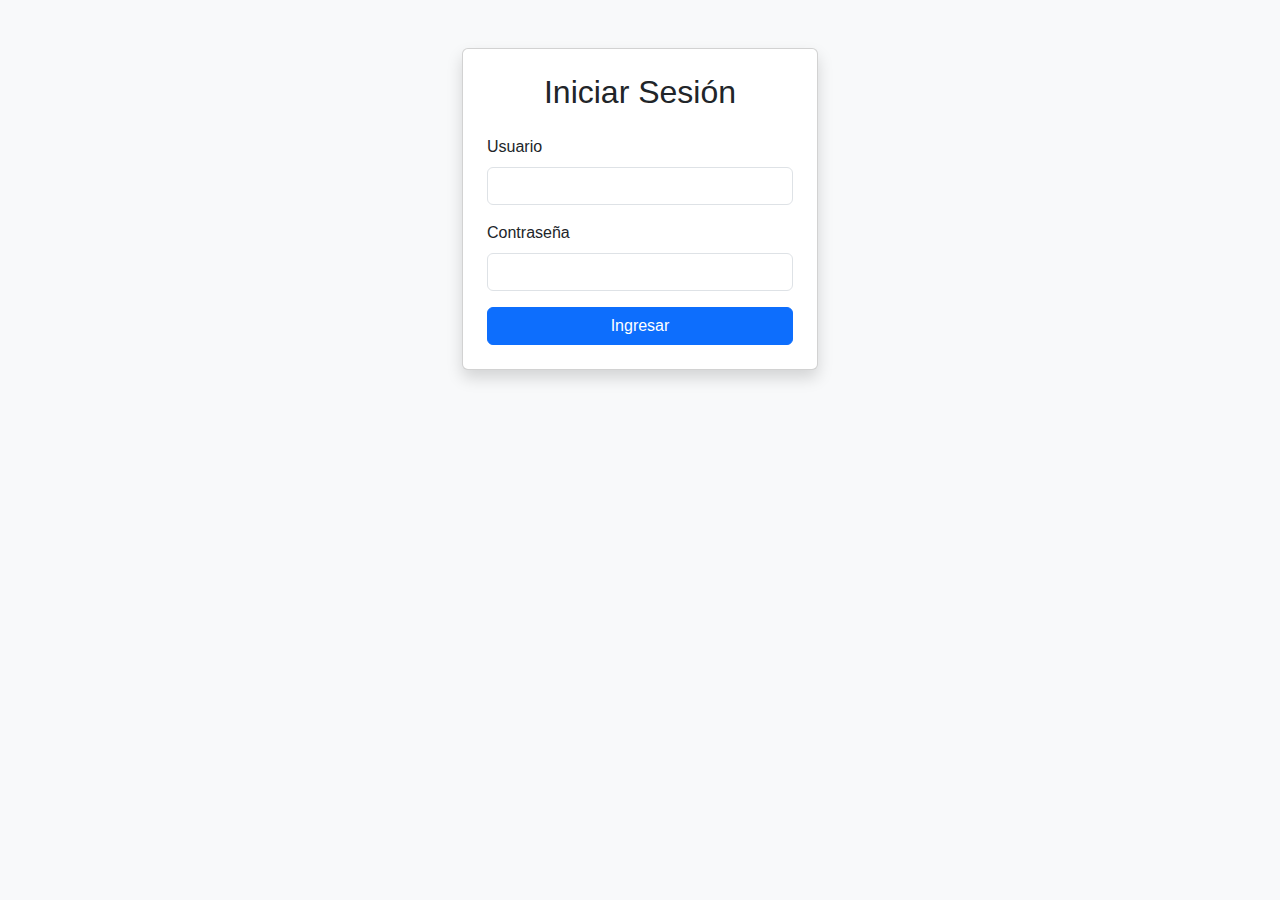
<file: index.html>
<!DOCTYPE html>
<html lang="es">
<head>
    <meta charset="UTF-8">
    <meta name="viewport" content="width=device-width, initial-scale=1.0">
    <title>Login</title>
    <link href="https://cdn.jsdelivr.net/npm/bootstrap@5.3.0/dist/css/bootstrap.min.css" rel="stylesheet">
    <link href="./css/styles.css" rel="stylesheet">
</head>
<body class="bg-light">
    <div class="container mt-5">
        <div class="row justify-content-center">
            <div class="col-md-6 col-lg-4">
                <div class="card shadow">
                    <div class="card-body p-4">
                        <h2 class="text-center mb-4">Iniciar Sesión</h2>
                        <form id="loginForm">
                            <div class="mb-3">
                                <label for="username" class="form-label">Usuario</label>
                                <input type="text" class="form-control" id="username" required>
                            </div>
                            <div class="mb-3">
                                <label for="password" class="form-label">Contraseña</label>
                                <input type="password" class="form-control" id="password" required>
                            </div>
                            <button type="submit" class="btn btn-primary w-100">Ingresar</button>
                        </form>
                    </div>
                </div>
            </div>
        </div>
    </div>
    <script src="https://cdn.jsdelivr.net/npm/bootstrap@5.3.0/dist/js/bootstrap.bundle.min.js"></script>
</body>
</html>
</file>
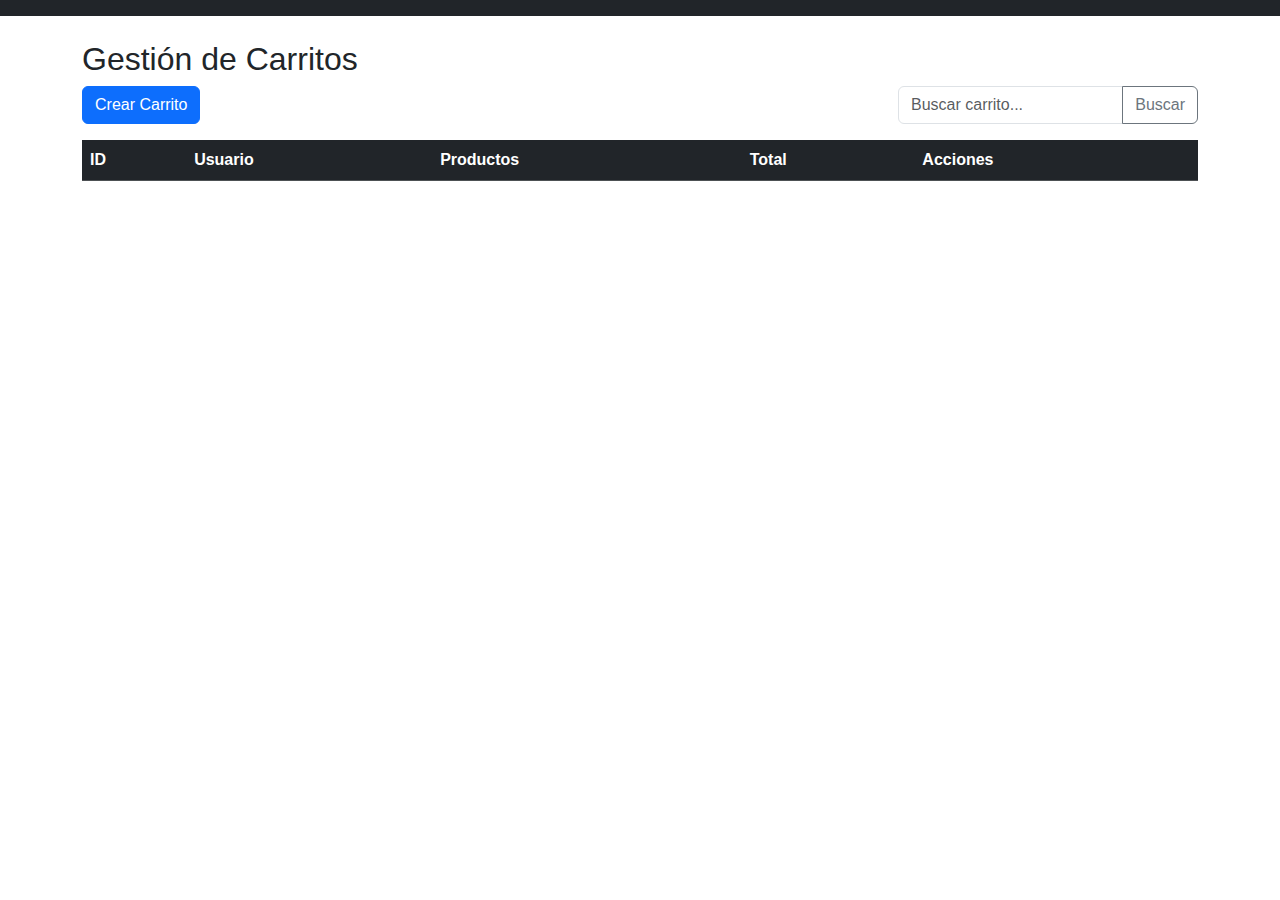
<file: carts.html>
<!DOCTYPE html>
<html lang="es">
<head>
    <meta charset="UTF-8">
    <meta name="viewport" content="width=device-width, initial-scale=1.0">
    <title>Carritos</title>
    <link href="https://cdn.jsdelivr.net/npm/bootstrap@5.3.0/dist/css/bootstrap.min.css" rel="stylesheet">
    <link href="./css/styles.css" rel="stylesheet">
</head>
<body>
    <nav class="navbar navbar-expand-lg navbar-dark bg-dark">
    </nav>

    <div class="container mt-4">
        <h2>Gestión de Carritos</h2>
        
        <div class="d-flex justify-content-between mb-3">
            <button class="btn btn-primary" data-bs-toggle="modal" data-bs-target="#addCartModal">
                Crear Carrito
            </button>
            <div class="input-group" style="width: 300px;">
                <input type="text" class="form-control" placeholder="Buscar carrito..." id="searchCart">
                <button class="btn btn-outline-secondary" type="button" id="searchCartBtn">Buscar</button>
            </div>
        </div>
        
        <div class="table-responsive">
            <table class="table table-striped table-hover">
                <thead class="table-dark">
                    <tr>
                        <th>ID</th>
                        <th>Usuario</th>
                        <th>Productos</th>
                        <th>Total</th>
                        <th>Acciones</th>
                    </tr>
                </thead>
                <tbody id="cartsTableBody">
                </tbody>
            </table>
        </div>
    </div>

    <div class="modal fade" id="addCartModal" tabindex="-1">
        <div class="modal-dialog modal-lg">
            <div class="modal-content">
                <div class="modal-header">
                    <h5 class="modal-title">Crear Nuevo Carrito</h5>
                    <button type="button" class="btn-close" data-bs-dismiss="modal"></button>
                </div>
                <div class="modal-body">
                    <form id="addCartForm">
                        <div class="mb-3">
                            <label for="cartUserId" class="form-label">ID de Usuario</label>
                            <input type="number" class="form-control" id="cartUserId" required>
                        </div>
                        
                        <h5>Productos</h5>
                        <div id="cartProductsContainer">
                        </div>
                        <button type="button" class="btn btn-sm btn-outline-primary mt-2" id="addProductToCartBtn">
                            Agregar Producto
                        </button>
                    </form>
                </div>
                <div class="modal-footer">
                    <button type="button" class="btn btn-secondary" data-bs-dismiss="modal">Cancelar</button>
                    <button type="button" class="btn btn-primary" id="saveCartBtn">Guardar</button>
                </div>
            </div>
        </div>
    </div>

    <script src="https://cdn.jsdelivr.net/npm/bootstrap@5.3.0/dist/js/bootstrap.bundle.min.js"></script>
</body>
</html>
</file>
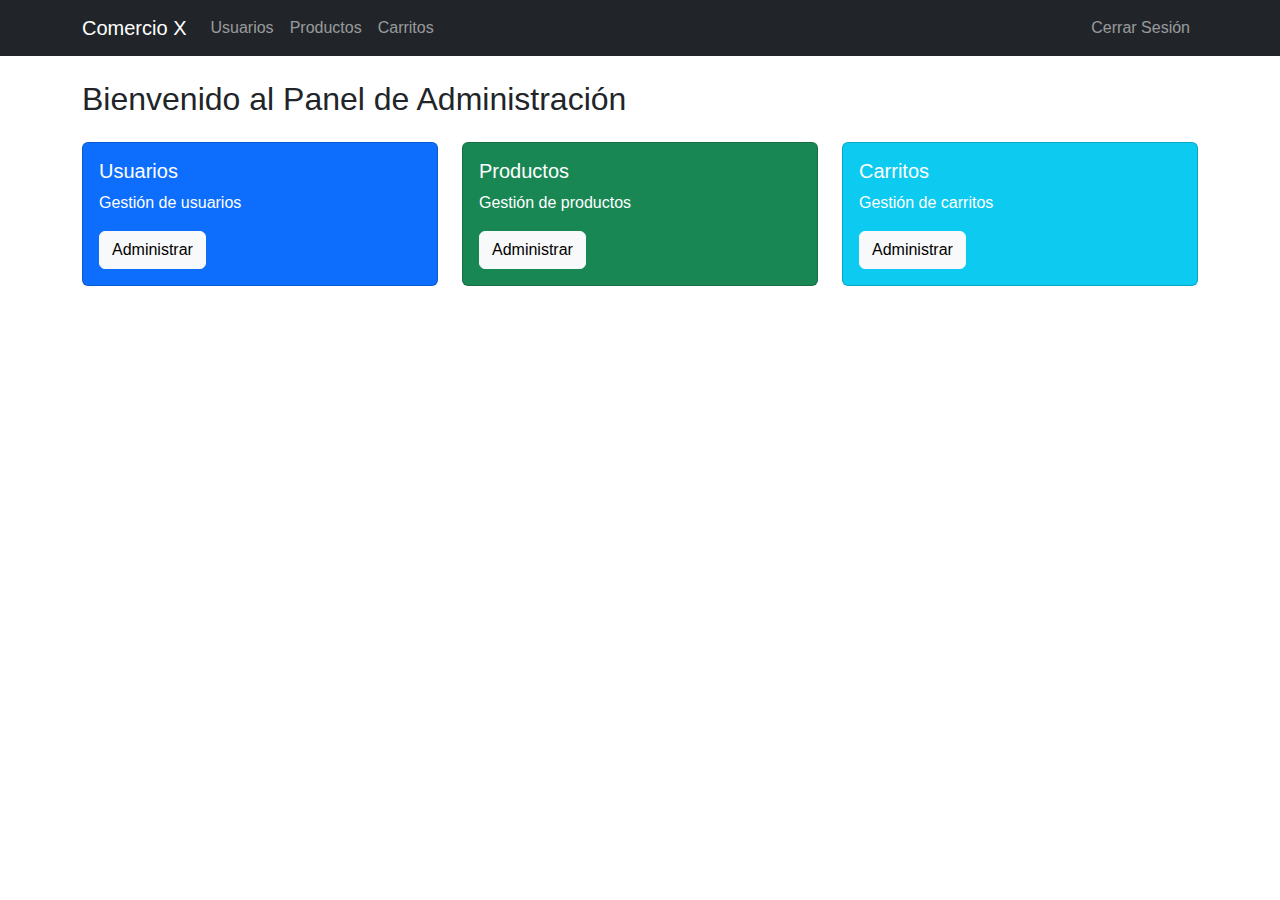
<file: dashboard.html>
<!DOCTYPE html>
<html lang="es">
<head>
    <meta charset="UTF-8">
    <meta name="viewport" content="width=device-width, initial-scale=1.0">
    <title>Dashboard</title>
    <link href="https://cdn.jsdelivr.net/npm/bootstrap@5.3.0/dist/css/bootstrap.min.css" rel="stylesheet">
    <link href="./css/styles.css" rel="stylesheet">
</head>
<body>
    <nav class="navbar navbar-expand-lg navbar-dark bg-dark">
        <div class="container">
            <a class="navbar-brand" href="dashboard.html">Comercio X</a>
            <button class="navbar-toggler" type="button" data-bs-toggle="collapse" data-bs-target="#navbarNav">
                <span class="navbar-toggler-icon"></span>
            </button>
            <div class="collapse navbar-collapse" id="navbarNav">
                <ul class="navbar-nav me-auto">
                    <li class="nav-item">
                        <a class="nav-link" href="users.html">Usuarios</a>
                    </li>
                    <li class="nav-item">
                        <a class="nav-link" href="products.html">Productos</a>
                    </li>
                    <li class="nav-item">
                        <a class="nav-link" href="carts.html">Carritos</a>
                    </li>
                </ul>
                <ul class="navbar-nav">
                    <li class="nav-item">
                        <a class="nav-link" href="#" id="logoutBtn">Cerrar Sesión</a>
                    </li>
                </ul>
            </div>
        </div>
    </nav>

    <div class="container mt-4">
        <h2>Bienvenido al Panel de Administración</h2>
        <div class="row mt-4">
            <div class="col-md-4">
                <div class="card text-white bg-primary mb-3">
                    <div class="card-body">
                        <h5 class="card-title">Usuarios</h5>
                        <p class="card-text">Gestión de usuarios</p>
                        <a href="users.html" class="btn btn-light">Administrar</a>
                    </div>
                </div>
            </div>
            <div class="col-md-4">
                <div class="card text-white bg-success mb-3">
                    <div class="card-body">
                        <h5 class="card-title">Productos</h5>
                        <p class="card-text">Gestión de productos</p>
                        <a href="products.html" class="btn btn-light">Administrar</a>
                    </div>
                </div>
            </div>
            <div class="col-md-4">
                <div class="card text-white bg-info mb-3">
                    <div class="card-body">
                        <h5 class="card-title">Carritos</h5>
                        <p class="card-text">Gestión de carritos</p>
                        <a href="carts.html" class="btn btn-light">Administrar</a>
                    </div>
                </div>
            </div>
        </div>
    </div>

    <script src="https://cdn.jsdelivr.net/npm/bootstrap@5.3.0/dist/js/bootstrap.bundle.min.js"></script>
</body>
</html>
</file>
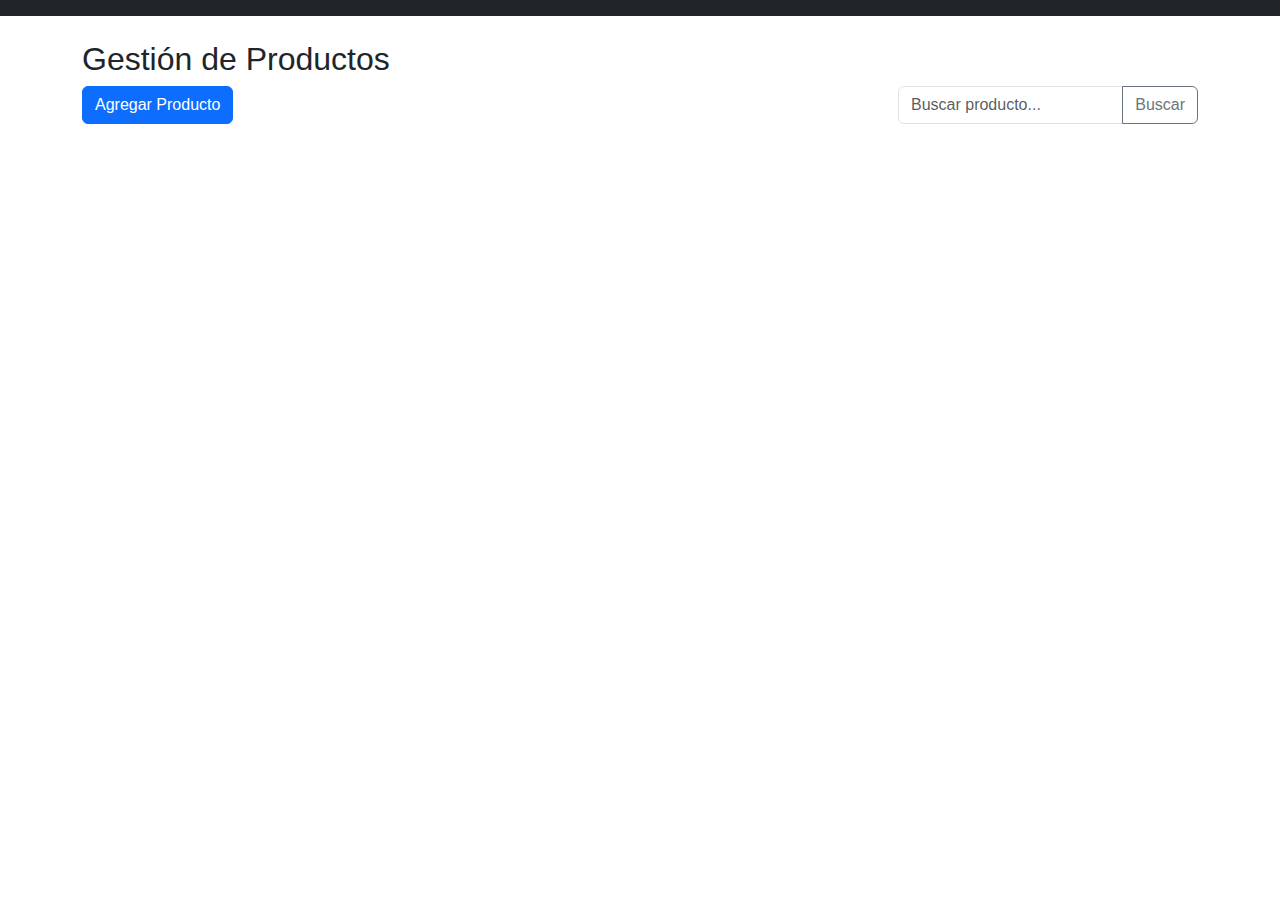
<file: products.html>
<!DOCTYPE html>
<html lang="es">
<head>
    <meta charset="UTF-8">
    <meta name="viewport" content="width=device-width, initial-scale=1.0">
    <title>Productos</title>
    <link href="https://cdn.jsdelivr.net/npm/bootstrap@5.3.0/dist/css/bootstrap.min.css" rel="stylesheet">
    <link href="./css/styles.css" rel="stylesheet">
</head>
<body>
    <nav class="navbar navbar-expand-lg navbar-dark bg-dark">
    </nav>

    <div class="container mt-4">
        <h2>Gestión de Productos</h2>
        
        <div class="d-flex justify-content-between mb-3">
            <button class="btn btn-primary" data-bs-toggle="modal" data-bs-target="#addProductModal">
                Agregar Producto
            </button>
            <div class="input-group" style="width: 300px;">
                <input type="text" class="form-control" placeholder="Buscar producto..." id="searchProduct">
                <button class="btn btn-outline-secondary" type="button" id="searchProductBtn">Buscar</button>
            </div>
        </div>
        
        <div class="row" id="productsContainer">
        </div>
    </div>

    <div class="modal fade" id="addProductModal" tabindex="-1">
        <div class="modal-dialog modal-lg">
            <div class="modal-content">
                <div class="modal-header">
                    <h5 class="modal-title">Agregar Nuevo Producto</h5>
                    <button type="button" class="btn-close" data-bs-dismiss="modal"></button>
                </div>
                <div class="modal-body">
                    <form id="addProductForm">
                        <div class="row">
                            <div class="col-md-6 mb-3">
                                <label for="productTitle" class="form-label">Título</label>
                                <input type="text" class="form-control" id="productTitle" required>
                            </div>
                            <div class="col-md-6 mb-3">
                                <label for="productBrand" class="form-label">Marca</label>
                                <input type="text" class="form-control" id="productBrand" required>
                            </div>
                        </div>
                        <div class="mb-3">
                            <label for="productDescription" class="form-label">Descripción</label>
                            <textarea class="form-control" id="productDescription" rows="3" required></textarea>
                        </div>
                        <div class="row">
                            <div class="col-md-4 mb-3">
                                <label for="productPrice" class="form-label">Precio</label>
                                <input type="number" step="0.01" class="form-control" id="productPrice" required>
                            </div>
                            <div class="col-md-4 mb-3">
                                <label for="productDiscount" class="form-label">Descuento (%)</label>
                                <input type="number" step="0.01" class="form-control" id="productDiscount">
                            </div>
                            <div class="col-md-4 mb-3">
                                <label for="productStock" class="form-label">Stock</label>
                                <input type="number" class="form-control" id="productStock" required>
                            </div>
                        </div>
                        <div class="mb-3">
                            <label for="productCategory" class="form-label">Categoría</label>
                            <select class="form-select" id="productCategory" required>
                                <option value="">Seleccionar...</option>
                                <option value="smartphones">Smartphones</option>
                                <option value="laptops">Laptops</option>
                                <option value="fragrances">Fragancias</option>
                                <option value="skincare">Cuidado de la piel</option>
                                <option value="groceries">Comestibles</option>
                                <option value="home-decoration">Decoración del hogar</option>
                            </select>
                        </div>
                        <div class="mb-3">
                            <label for="productThumbnail" class="form-label">URL de la imagen</label>
                            <input type="url" class="form-control" id="productThumbnail" required>
                        </div>
                    </form>
                </div>
                <div class="modal-footer">
                    <button type="button" class="btn btn-secondary" data-bs-dismiss="modal">Cancelar</button>
                    <button type="button" class="btn btn-primary" id="saveProductBtn">Guardar</button>
                </div>
            </div>
        </div>
    </div>

    <script src="https://cdn.jsdelivr.net/npm/bootstrap@5.3.0/dist/js/bootstrap.bundle.min.js"></script>
</body>
</html>
</file>
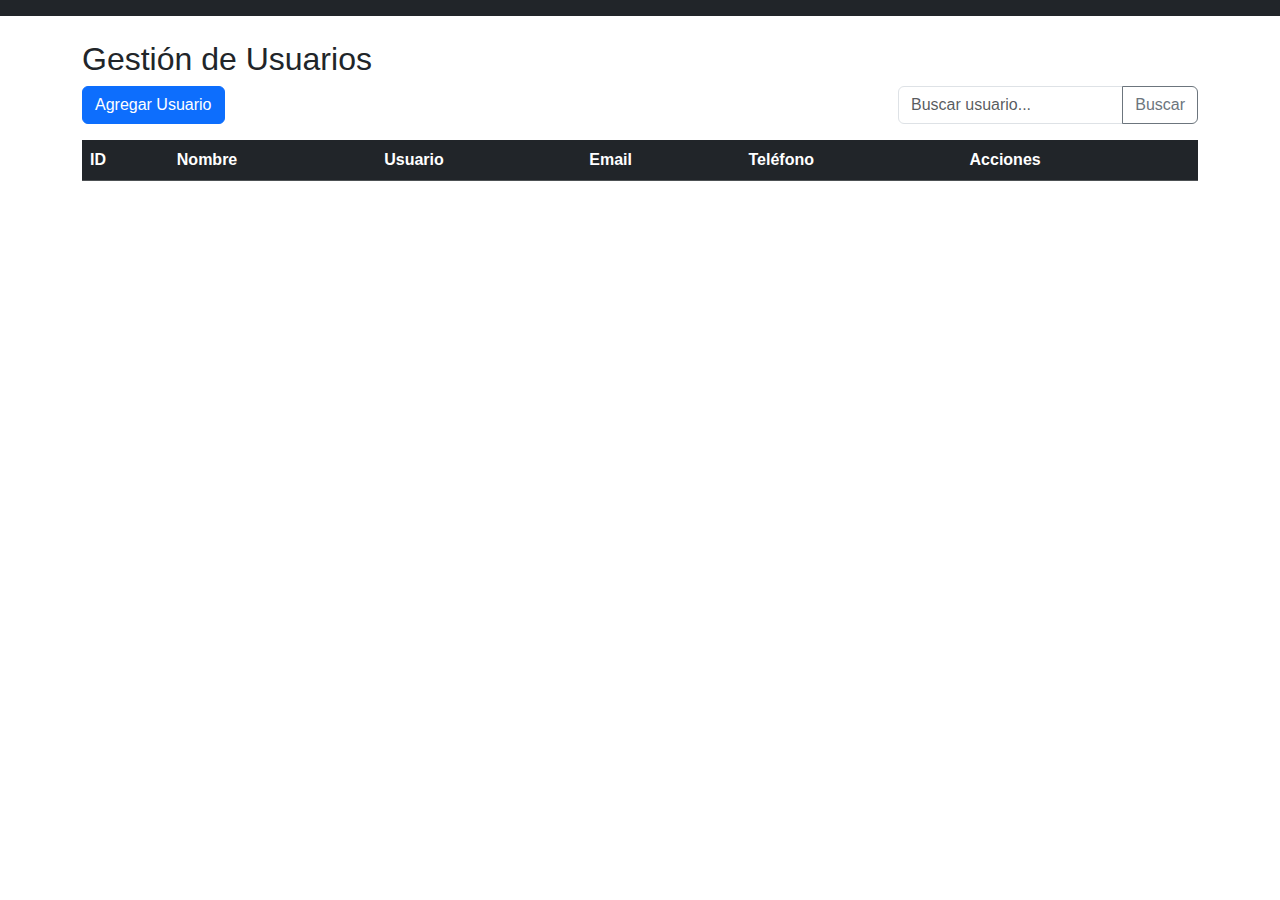
<file: users.html>
<!DOCTYPE html>
<html lang="es">
<head>
    <meta charset="UTF-8">
    <meta name="viewport" content="width=device-width, initial-scale=1.0">
    <title>Usuarios</title>
    <link href="https://cdn.jsdelivr.net/npm/bootstrap@5.3.0/dist/css/bootstrap.min.css" rel="stylesheet">
    <link href="./css/styles.css" rel="stylesheet">
</head>
<body>
    <nav class="navbar navbar-expand-lg navbar-dark bg-dark">
    </nav>

    <div class="container mt-4">
        <h2>Gestión de Usuarios</h2>
        
        <div class="d-flex justify-content-between mb-3">
            <button class="btn btn-primary" data-bs-toggle="modal" data-bs-target="#addUserModal">
                Agregar Usuario
            </button>
            <div class="input-group" style="width: 300px;">
                <input type="text" class="form-control" placeholder="Buscar usuario..." id="searchUser">
                <button class="btn btn-outline-secondary" type="button" id="searchUserBtn">Buscar</button>
            </div>
        </div>
        
        <div class="table-responsive">
            <table class="table table-striped table-hover">
                <thead class="table-dark">
                    <tr>
                        <th>ID</th>
                        <th>Nombre</th>
                        <th>Usuario</th>
                        <th>Email</th>
                        <th>Teléfono</th>
                        <th>Acciones</th>
                    </tr>
                </thead>
                <tbody id="usersTableBody">
                </tbody>
            </table>
        </div>
    </div>

    <div class="modal fade" id="addUserModal" tabindex="-1">
        <div class="modal-dialog">
            <div class="modal-content">
                <div class="modal-header">
                    <h5 class="modal-title">Agregar Nuevo Usuario</h5>
                    <button type="button" class="btn-close" data-bs-dismiss="modal"></button>
                </div>
                <div class="modal-body">
                    <form id="addUserForm">
                        <div class="mb-3">
                            <label for="firstName" class="form-label">Nombre</label>
                            <input type="text" class="form-control" id="firstName" required>
                        </div>
                        <div class="mb-3">
                            <label for="lastName" class="form-label">Apellido</label>
                            <input type="text" class="form-control" id="lastName" required>
                        </div>
                        <div class="mb-3">
                            <label for="username" class="form-label">Usuario</label>
                            <input type="text" class="form-control" id="username" required>
                        </div>
                        <div class="mb-3">
                            <label for="email" class="form-label">Email</label>
                            <input type="email" class="form-control" id="email" required>
                        </div>
                        <div class="mb-3">
                            <label for="password" class="form-label">Contraseña</label>
                            <input type="password" class="form-control" id="password" required>
                        </div>
                        <div class="mb-3">
                            <label for="phone" class="form-label">Teléfono</label>
                            <input type="tel" class="form-control" id="phone">
                        </div>
                    </form>
                </div>
                <div class="modal-footer">
                    <button type="button" class="btn btn-secondary" data-bs-dismiss="modal">Cancelar</button>
                    <button type="button" class="btn btn-primary" id="saveUserBtn">Guardar</button>
                </div>
            </div>
        </div>
    </div>

    <script src="https://cdn.jsdelivr.net/npm/bootstrap@5.3.0/dist/js/bootstrap.bundle.min.js"></script>
</body>
</html>
</file>
<file: css/styles.css>
body {
    font-family: 'Segoe UI', Tahoma, Geneva, Verdana, sans-serif;
}
</file>
